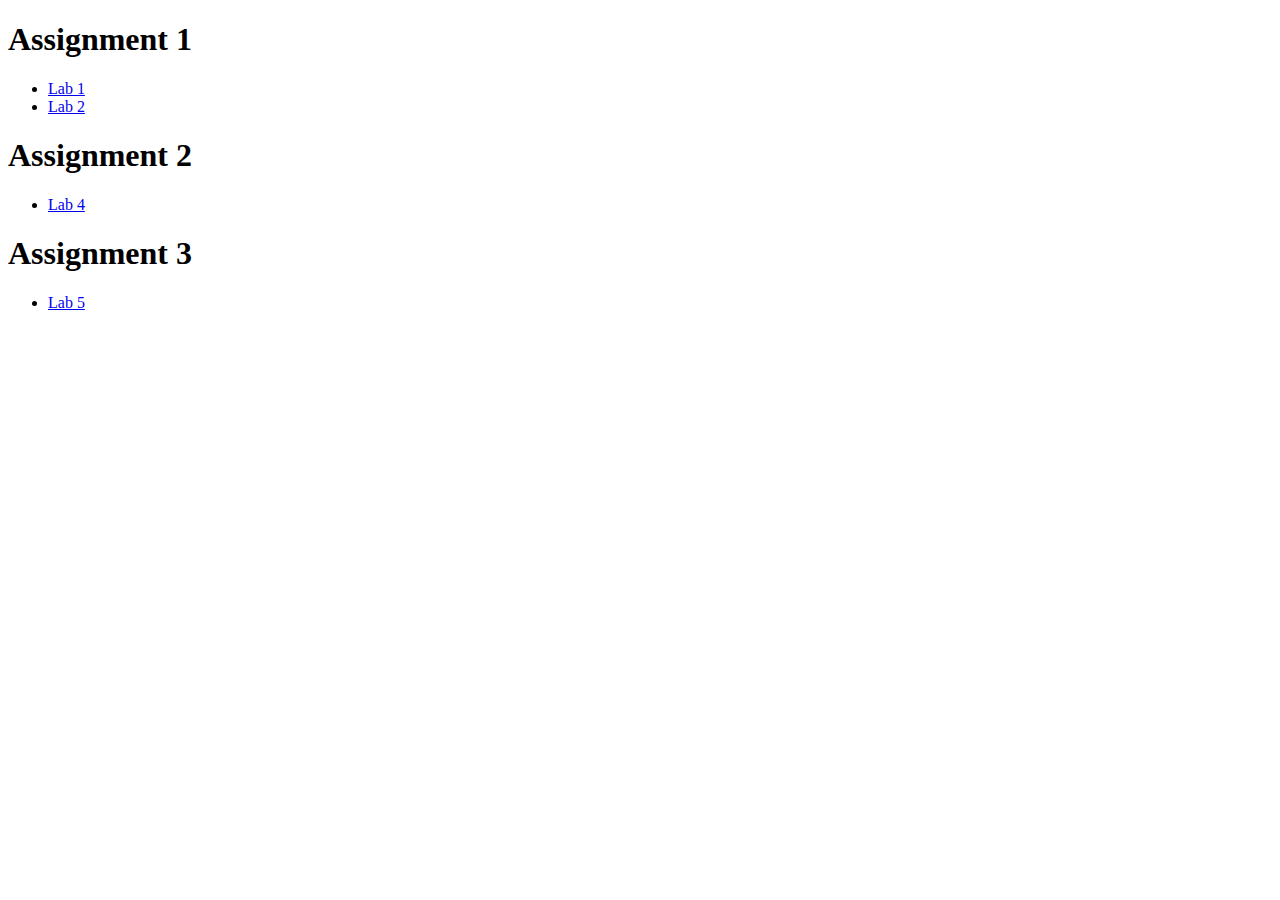
<file: index.html>
<!DOCTYPE html>

<head>
    <title>Labs for Geo1007</title>
    <meta charset="utf-8" />
</head>

<body>
    <h1>Assignment 1</h1>
    <ul>
        <li><a href="./lab1/">Lab 1</a></li>
        <li><a href="./lab2/">Lab 2</a></li>
    </ul>
    <h1>Assignment 2</h1>
    <ul>
        <li><a href="./lab4/">Lab 4</a></li>
    </ul>
    <h1>Assignment 3</h1>
    <ul>
        <li><a href="./lab5/">Lab 5</a></li>
    </ul>
</body>

</html>
</file>
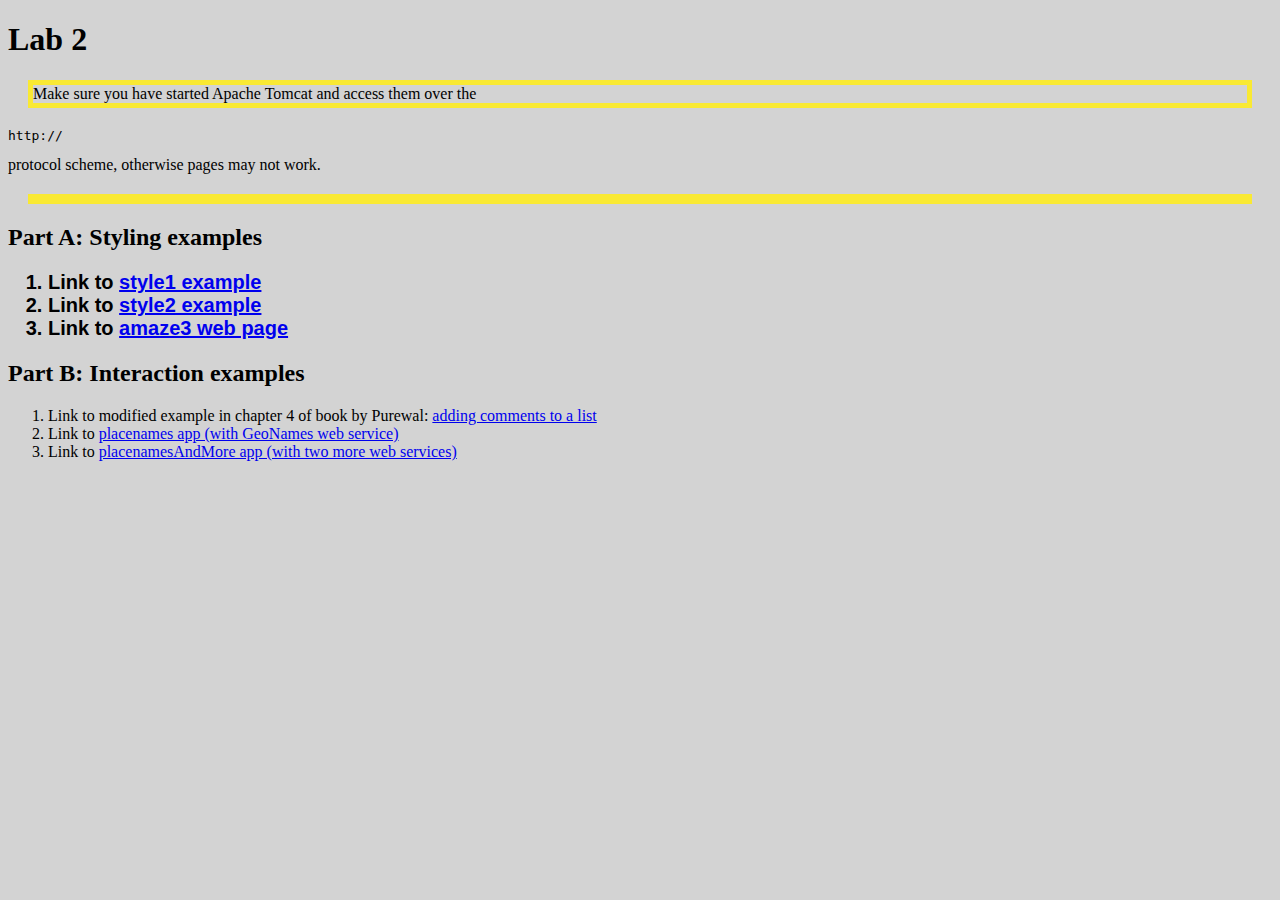
<file: lab2/index.html>
<!doctype html>
<html>

<head>
	<!-- <link href="reset.css" rel="stylesheet" type="text/css"> -->
	<link href="style.css" rel="stylesheet" type="text/css">
	<title>Lab 2 start page</title>
</head>

<body>
	<h1>Lab 2</h1>
	<p> Make sure you have started Apache Tomcat and access them over the
	<pre>http://</pre> protocol scheme, otherwise pages may not work. </p>

	<h2>Part A: Styling examples</h2>
	<ol class="list-a">
		<li>
			Link to <a href="./styling/style1">style1 example</a>
		</li>
		<li>
			Link to <a href="./styling/style2">style2 example</a>
		</li>
		<li>
			Link to <a href="./styling/amaze3">amaze3 web page</a>
		</li>
	</ol>

	<h2>Part B: Interaction examples</h2>
	<ol>

		<li>
			Link to modified example in chapter 4 of book by Purewal: <a href="./interaction/add2dom/index.html">adding
				comments to a list</a>
		</li>
		<li>
			Link to <a href="./interaction/placenames/index.html">placenames app (with GeoNames web service)</a>
		</li>
		<li>
			Link to <a href="./interaction/placenamesAndMore/index.html">placenamesAndMore app (with two more web
				services)</a>
		</li>


	</ol>

	<br>

</body>

</html>
</file>
<file: lab2/style.css>
body {
  background: lightgray;
}

header,
main,
footer {
  min-width: 855px;
}

header .container,
main .container,
footer .container {
  max-width: 855px;
  margin: auto;
}

header {
  background: white;
  overflow: auto;
}

header h1 {
  float: left;
  width: 570px;
}

header nav {
  float: right;
  width: 285px;
}

main {
  background: lightgray;
  overflow: auto;
}

main .left {
  float: left;
  width: 570px;
}

main .right {
  float: right;
  width: 285px;
}

ul {
  border: white solid 1px;
}

p {
  border: #f9e933 solid 5px;
  margin: 20px;
}

li:hover {
  color: gray;
}

a:hover {
  color: yellow;
}

.list-a {
  font-family: Arial, sans-serif;
  font-size: 20px;
  font-weight: bold;
}

footer .left {
  float: left;
  width: 570px;
}

footer .sitemap {
  float: right;
  width: 285px;
}
</file>
